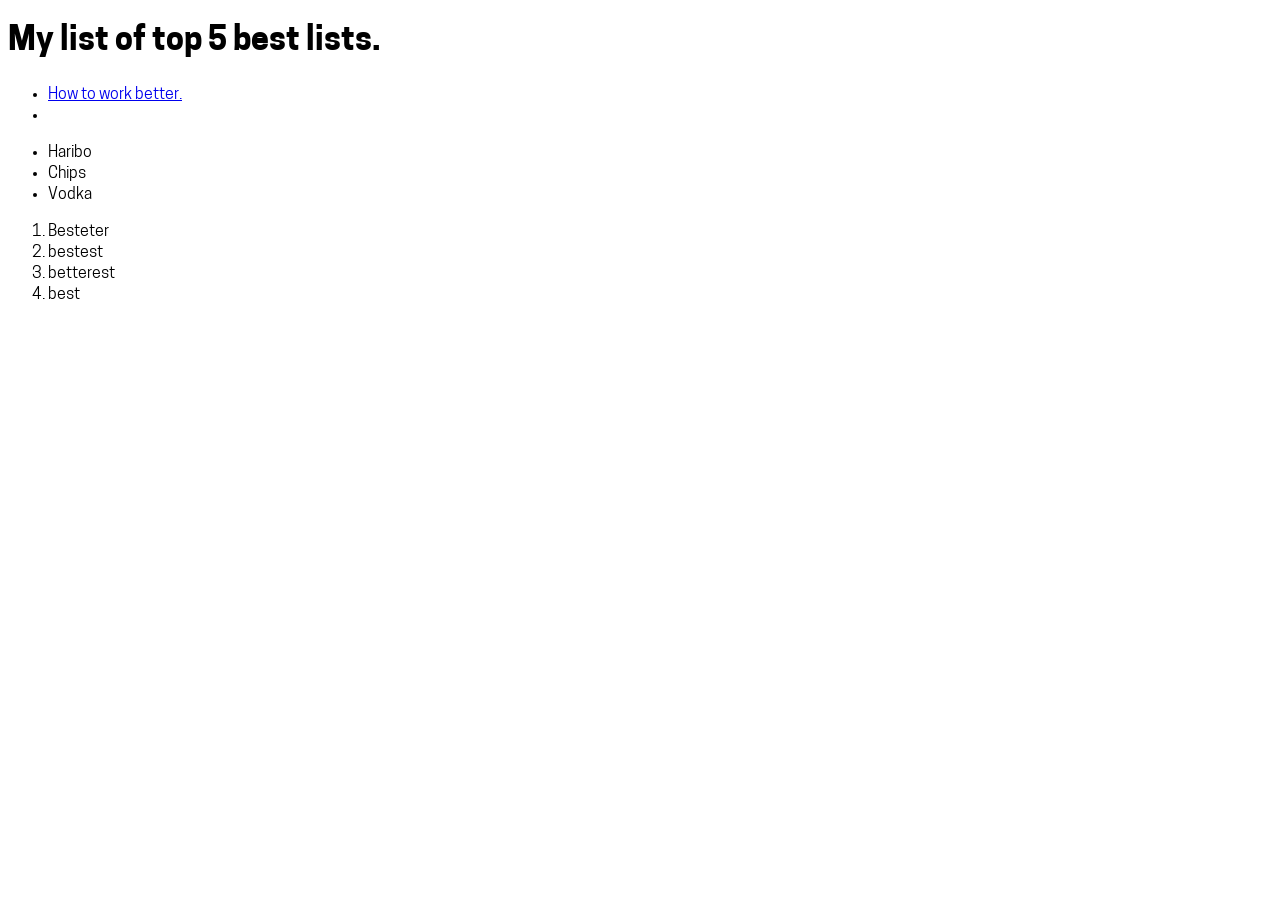
<file: index.html>
<!DOCTYPE html>
<html lang="en">
<head>
    <meta charset="UTF-8">
    <meta name="viewport" content="width=device-width, initial-scale=1.0">
    <title>My list of top 5 best lists.</title>
    <link rel="stylesheet" href="style.css">
    <link rel="stylesheet" href="cooper-font/cooper-font.css">
    <style>
        body{ font-family: "cooper-font", sans-sérif; }
    </style>
</head>
<body>
    <h1>My list of top 5 best lists.</h1>
 
    <ul>
        <li>
            <a href="how-to-work-better.html">
                How to work better.
            </a>
        </li>
        <li>
            <a href="price-liste.html"></a>
        </li>
    </ul>
 
 
 
 
        <ul>
            <li>Haribo</li>
            <li>Chips</li>
            <li>Vodka</li>
        </ul>
 
        <ol>
            <li>Besteter
            <li>bestest</li>
            <li>betterest</li>
            <li>best</li>
 
            
        </ol>
    
</body>
</html>
</file>
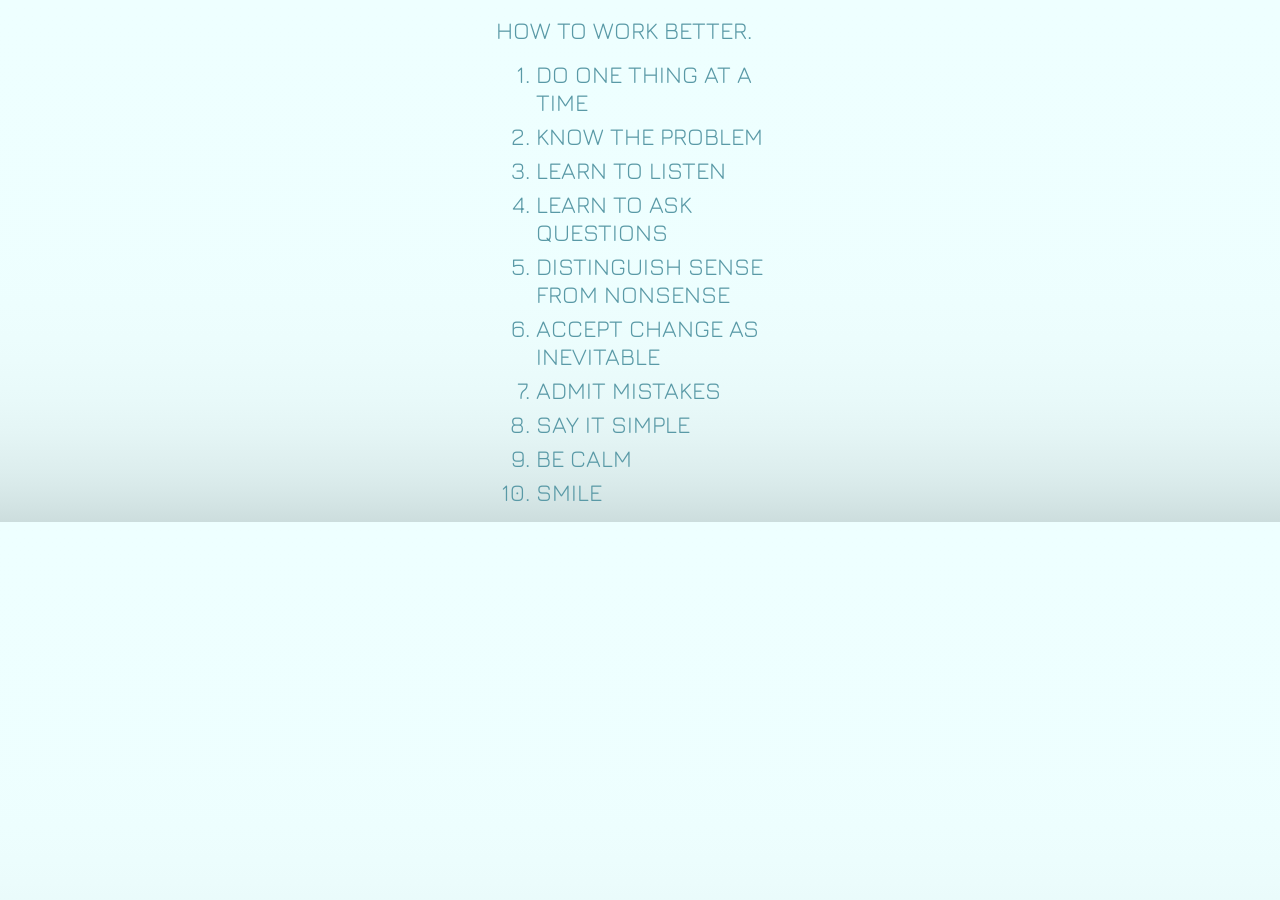
<file: how-to-work-better.html>
<!DOCTYPE html>
<html lang="en">
<head>
    <meta charset="UTF-8">
    <meta name="viewport" content="width=device-width, initial-scale=1.0">
    <title>How to work better.</title>
    <link rel="stylesheet" href="style.css">
 
 
    <link rel="preconnect" href="https://fonts.googleapis.com">
    <link rel="preconnect" href="https://fonts.gstatic.com" crossorigin>
    <link href="https://fonts.googleapis.com/css2?family=Jura:wght@300..700&display=swap" rel="stylesheet">
    <style>
    body{
         font-family: "Jura", sans-serif;
        text-transform: uppercase;
 
        max-width: 18rem;
        margin: auto;
 
        color: hsl(190,30%,50%);
        background: linear-gradient(#EFF,90%,#CDD);
    }
    h1, li {
        font-size: 1.5rem;
        font-weight: 400;
        margin-bottom: 0.25em;
        }
    
</style>
 
 
</head>
<body>
 
    <h1>How to work better.</h1>
 
    <ol>
        <li>Do one thing at a time</li>
        <li>Know the problem</li>
        <li>Learn to listen</li>
        <li>Learn to ask questions</li>
        <li>Distinguish sense from nonsense</li>
        <li>Accept change as inevitable</li>
        <li>Admit mistakes</li>
        <li>Say it simple</li>
        <li>Be calm</li>
        <li>Smile</li>
    </ol>
 
    
 
    
</body>
</html>
</file>
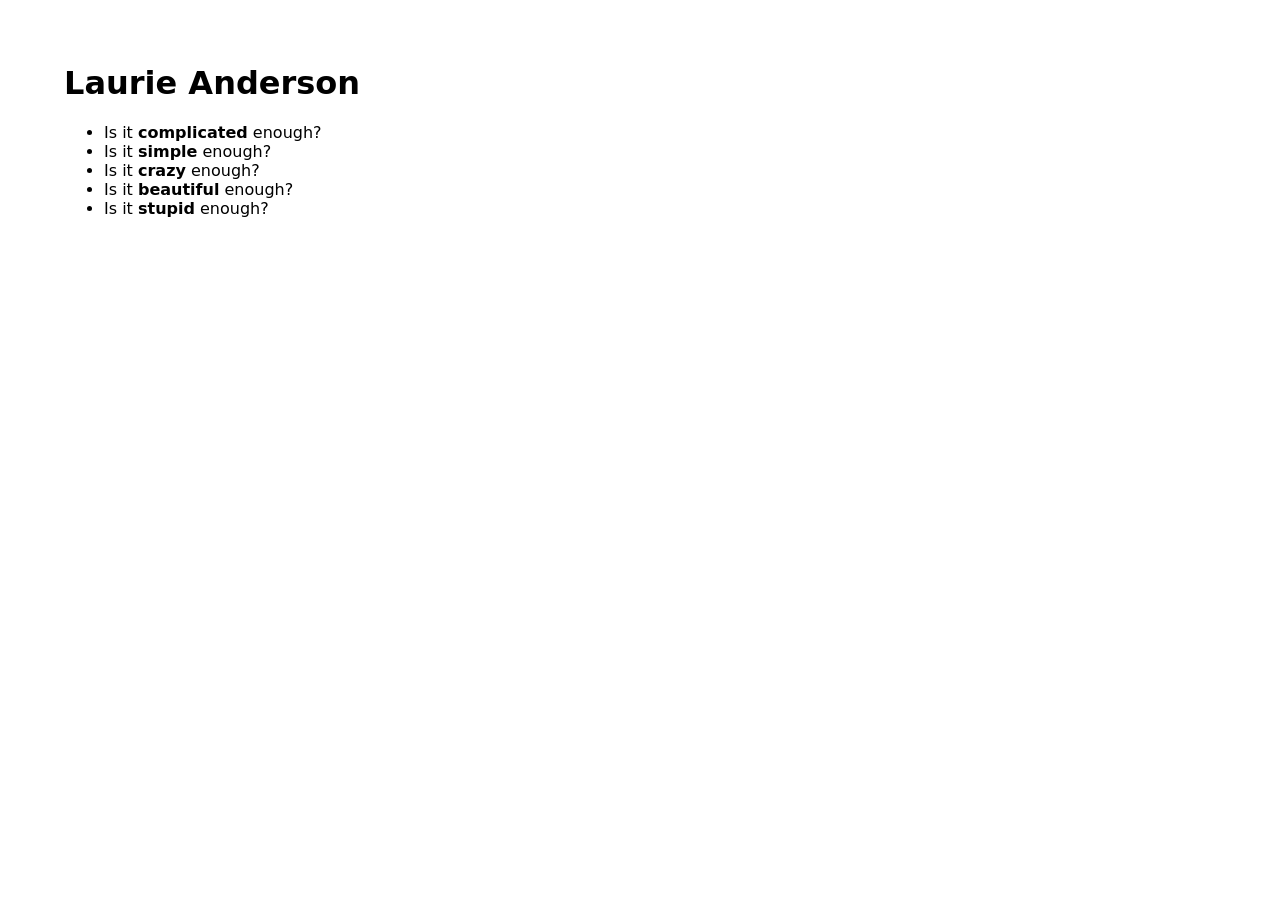
<file: is-it-enough.html>
<!DOCTYPE html>
<html lang="en">
<head>
	<meta charset="UTF-8">
	<meta name="viewport" content="width=, initial-scale=1.0">
	<title>Document</title>
	<link rel="stylesheet" href="style.css">

	<style>
		body { margin: 4rem; }
	</style>
	
</head>
<body>

<h1>Laurie Anderson</h1>

<ul>
	<li>Is it <b>complicated</b> enough?</li>
	<li>Is it <b>simple</b> enough?</li>
	<li>Is it <b>crazy</b> enough?</li>
	<li>Is it <b>beautiful</b> enough? </li>
	<li>Is it <b>stupid</b> enough?</li>
</ul>
	


</body>
</html>
</file>
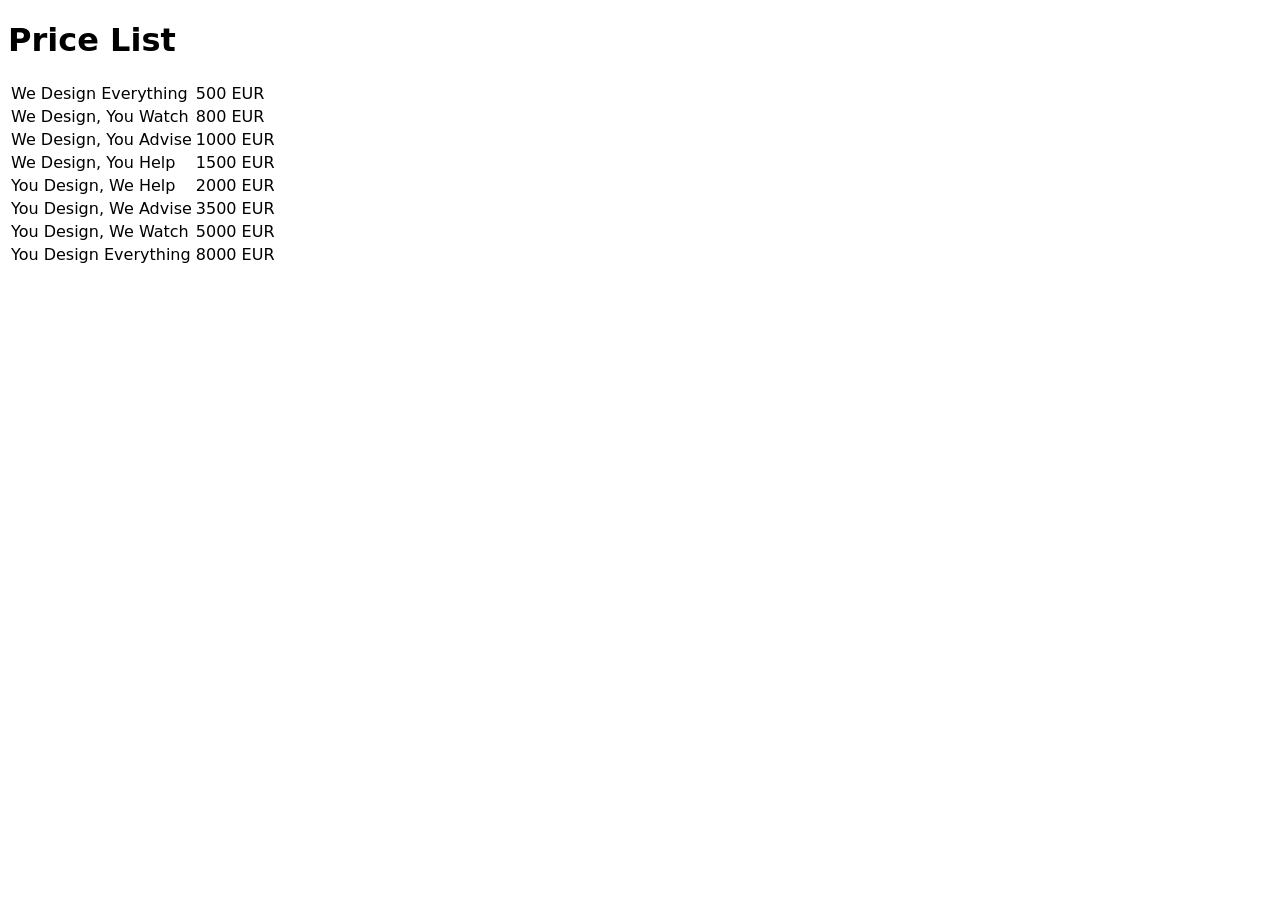
<file: price_list.html>
<!DOCTYPE html>
<html lang="en">
<head>
	<meta charset="UTF-8">
	<meta name="viewport" content="width=device-width, initial-scale=1.0">
	<title>Price List</title>
	<link rel="stylesheet" href="style.css">
</head>
<body>
	<h1>Price List</h1>
	<table>
		<tr>
			<td>We Design Everything</td>
			<td>500 EUR</td>
		</tr>
		<tr>
			<td>We Design, You Watch</td>
			<td>800 EUR</td>
		</tr>
		<tr>
			<td>We Design, You Advise</td>
			<td>1000 EUR</td>
		</tr>
		<tr>
			<td>We Design, You Help</td>
			<td>1500 EUR</td>
		</tr>
		<tr>
			<td>You Design, We Help</td>
			<td>2000 EUR</td>
		</tr>
		<tr>
			<td>You Design, We Advise</td>
			<td>3500 EUR</td>
		</tr>
		<tr>
			<td>You Design, We Watch</td>
			<td>5000 EUR</td>
		</tr>
		<tr>
			<td>You Design Everything</td>
			<td>8000 EUR</td>
		</tr>
	</table>
</body>
</html>
</file>
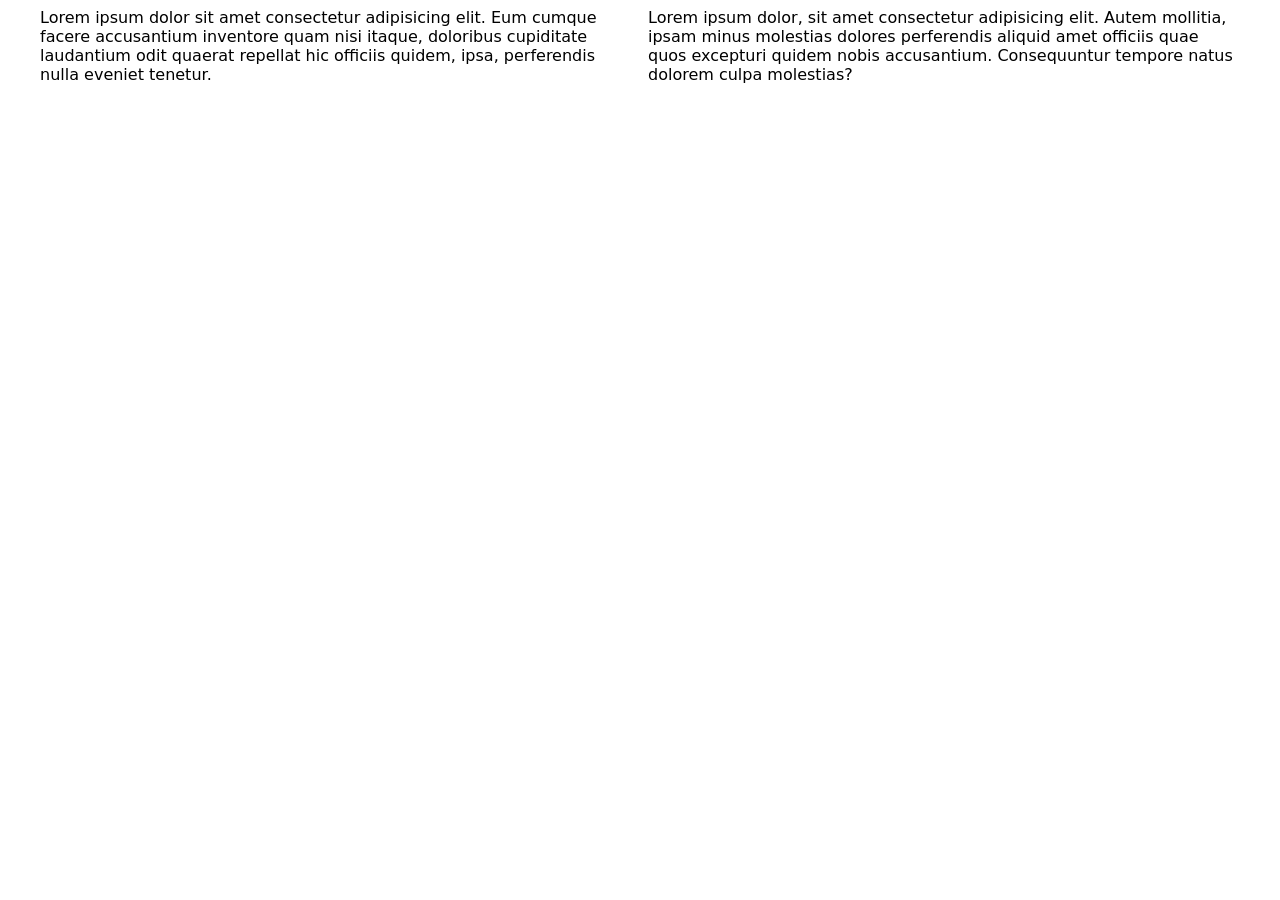
<file: responsive-essai.html>
<!DOCTYPE html>
<html lang="en">
<head>
	<meta charset="UTF-8">
	<meta name="viewport" content="width=device-width, initial-scale=1.0">
	<title>Document</title>

	<style>

		body { font-family: system-ui; }

			.row { display: flex; gap: 1rem; }
			.row > * { flex: 1rem; }
			.row { max-width: 1200px; margin: auto;}

		/* version mobile */
		@media (max-width: 640px) {
			.row { flex-direction: column; }
		}

		

		/* version desktop */
		/* @media (min-width: 640px) {
			.row { display: flex; gab: 1rem; }
			.row > * { flex: 1rem; }
		} */


		/* @media (min-width:666px) {
			body { background: pink; }
		}

		@media (max-width: 500px) {
			body { color: magenta; }
		} */


	</style>
</head>
<body>
	
	<div class="row">
		<div>Lorem ipsum dolor sit amet consectetur adipisicing elit. Eum cumque facere accusantium inventore quam nisi itaque, doloribus cupiditate laudantium odit quaerat repellat hic officiis quidem, ipsa, perferendis nulla eveniet tenetur.</div>
		<div>Lorem ipsum dolor, sit amet consectetur adipisicing elit. Autem mollitia, ipsam minus molestias dolores perferendis aliquid amet officiis quae quos excepturi quidem nobis accusantium. Consequuntur tempore natus dolorem culpa molestias?</div>
	</div>

</body>
</html>
</file>
<file: style.css>
body{
	font-family: system-ui;
}
</file>
<file: cooper-font/cooper-font.css>
@font-face{ font-family: "cooper-font"; font-weight: 200; font-style: normal; src:url("CooperHewitt-Thin.woff");}
@font-face{ font-family: "cooper-font"; font-weight: 200; font-style: italic; src:url("CooperHewitt-ThinItalic.woff");}

@font-face{ font-family: "cooper-font"; font-weight: 300; font-style: normal; src:url("CooperHewitt-Light.woff");}
@font-face{ font-family: "cooper-font"; font-weight: 300; font-style: italic; src:url("CooperHewitt-LightItalic.woff");}

@font-face{ font-family: "cooper-font"; font-weight: 400; font-style: normal; src:url("CooperHewitt-Book.woff");}
@font-face{ font-family: "cooper-font"; font-weight: 400; font-style: italic; src:url("CooperHewitt-BookItalic.woff");}

@font-face{ font-family: "cooper-font"; font-weight: 500; font-style: normal; src:url("CooperHewitt-Medium.woff");}
@font-face{ font-family: "cooper-font"; font-weight: 500; font-style: italic; src:url("CooperHewitt-MediumItalic.woff");}

@font-face{ font-family: "cooper-font"; font-weight: 600; font-style: normal; src:url("CooperHewitt-Semibold.woff");}
@font-face{ font-family: "cooper-font"; font-weight: 600; font-style: italic; src:url("CooperHewitt-SemiboldItalic.woff");}

@font-face{ font-family: "cooper-font"; font-weight: 700; font-style: normal; src:url("CooperHewitt-Bold.woff");}
@font-face{ font-family: "cooper-font"; font-weight: 700; font-style: italic; src:url("CooperHewitt-BoldItalic.woff");}

@font-face{ font-family: "cooper-font"; font-weight: 800; font-style: normal; src:url("CooperHewitt-Heavy.woff");}
@font-face{ font-family: "cooper-font"; font-weight: 800; font-style: italic; src:url("CooperHewitt-HeavyItalic.woff");}
</file>
